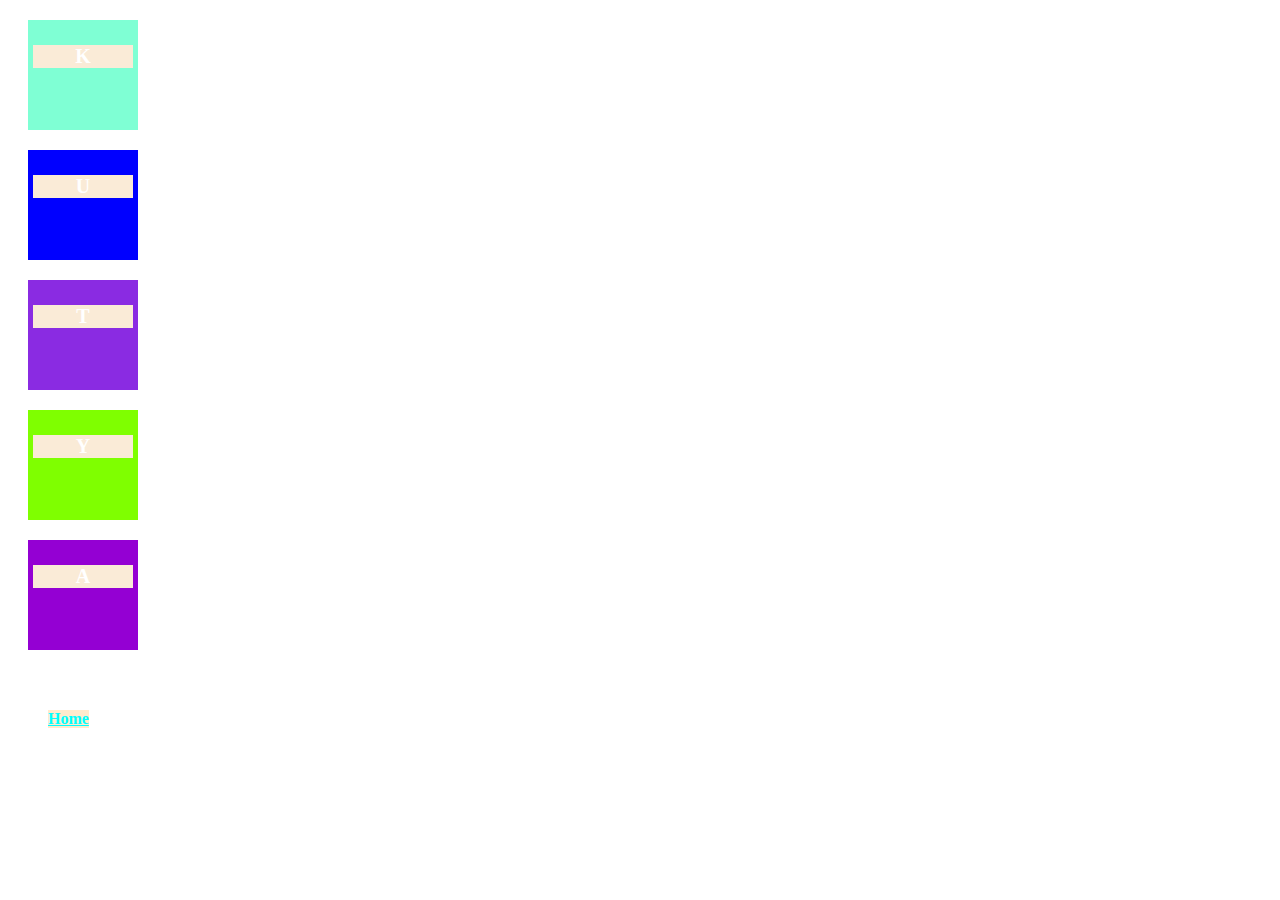
<file: index.html>
<!DOCTYPE html>
<html lang="hu">
<head>
    <meta charset="UTF-8">
    <meta name="viewport" content="width=device-width, initial-scale=1.0">
    <title>CSS Transition</title>
    <link rel="stylesheet" href="style.css">
</head>
<body>
    <div class="box box1"><p>K</p></div>
    <div class="box box2"><p>U</p></div>
    <div class="box box3"><p>T</p></div>
    <div class="box box4"><p>Y</p></div>
    <div class="box box5"><p>A</p></div>
<a href="transform.html">Home</a>
</body>
</html>
</file>
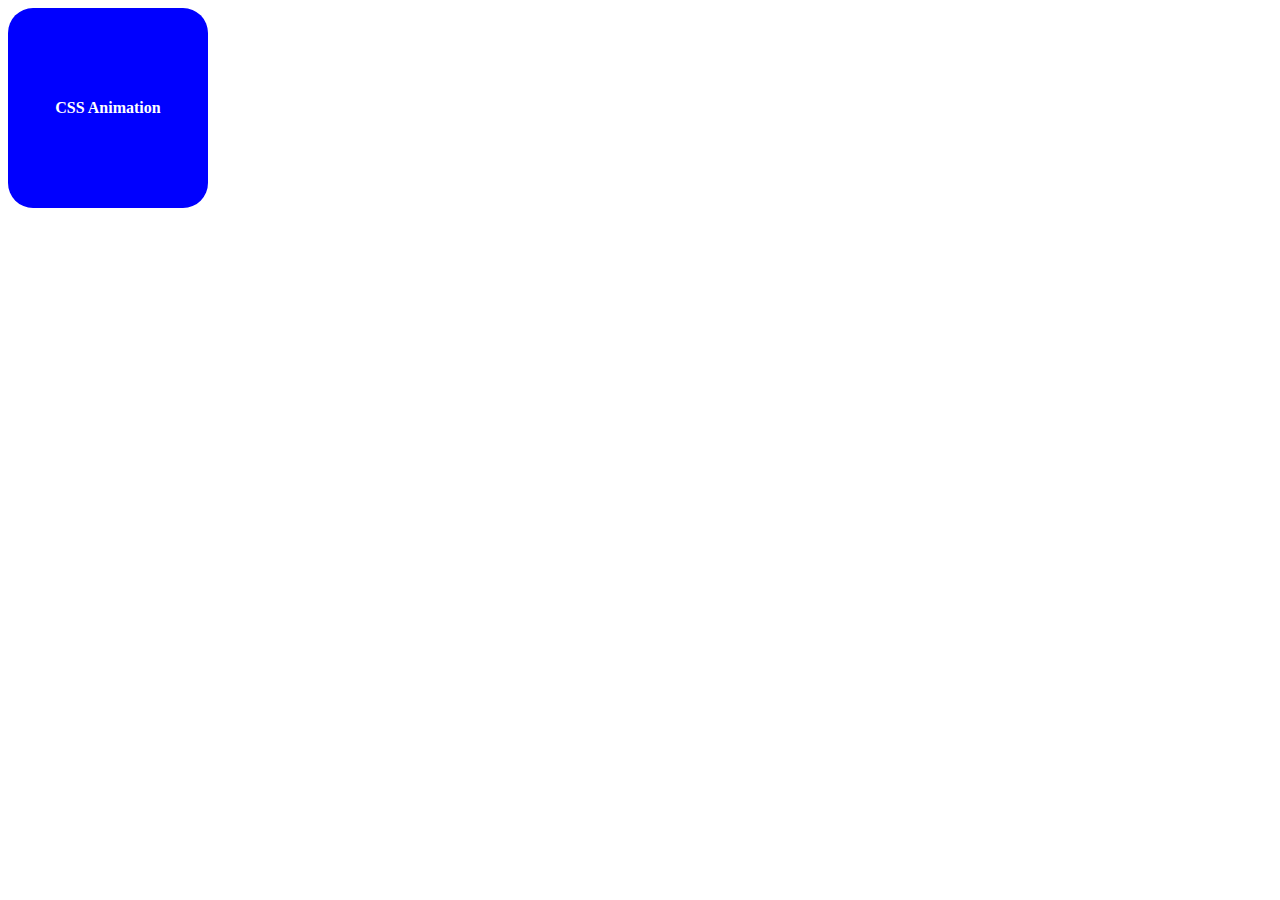
<file: transform.html>
<!DOCTYPE html>
<html lang="en">
<head>
    <meta charset="UTF-8">
    <meta name="viewport" content="width=device-width, initial-scale=1.0">
    <title>Animation </title>
    <link rel="stylesheet" href="animation.css">
</head>
<body>
    <div class="element">CSS Animation</div>
</body>
</html>
</file>
<file: style.css>
.box {
        padding: 5px;
        width: 100px;
        height: 100px;
        margin: 20px;    
}

.box1 {
    background-color: aquamarine;
    transition: background-color 3s;
}

.box1:hover {
    background-color: burlywood;
}

.box2 {
    background-color: blue;
}

.box2:hover {
    transform: rotate(45deg);
    transition: transform 2s;
}

.box3 {
    background-color: blueviolet;
    transition: width 10s, height 2s, background-color 1s;
}

.box3:hover {
    width: 200px;
    height: 180px;
    background-color: red;
}

.box4{
    background-color: chartreuse;
    transition: transform 3s, background-color 5s; 
}

.box4:hover {
    transform: scale(1.5);
    background-color: darkolivegreen;
}

.box5 {
    background-color: darkviolet;
    transition: transform 1s, background-color 2s;
}

.box5:hover {
    transform: translateX(1000px);
    background-color: honeydew;
}

p {
    font-size: 20px;
    font-weight: bold;
    text-align: center;
    color: white;
    background-color: antiquewhite;
}

a {
    gap: 6px;
    display: inline-flex;
    margin: 40px;
    align-items: center;
    font-weight: 600;

    color: aqua;
    background-color: blanchedalmond;
    transition: transform 1s ease, box-shadow ease 0.3s, color 0.5;
}
a:hover {
    transform: translateX(-6px), translateY(6px), scale(1.15);
    color: green;
    box-shadow: 0 14px 28px wheat;
}
</file>
<file: animation.css>
.element {
    height: 200px;    
    width: 200px;
    background: blue;
    display: flex;
    align-items: center;
    justify-content: center;
    color: white;
    font-weight: 600;
    border-radius: 25px;
    animation-name: spin;
    animation-timing-function: ease;
    animation-iteration-count: infinite;
    animation: name duration timing-function delay iteration-count direction fill-mode;
    animation-play-state: paused;

}

.element:hover {
    animation-play-state: running;
}

@keyframes spin {
    0% {transform: rotate(0deg);}
    100% {transform: rotate(360deg); border-radius: 50%;}
    
}
</file>
